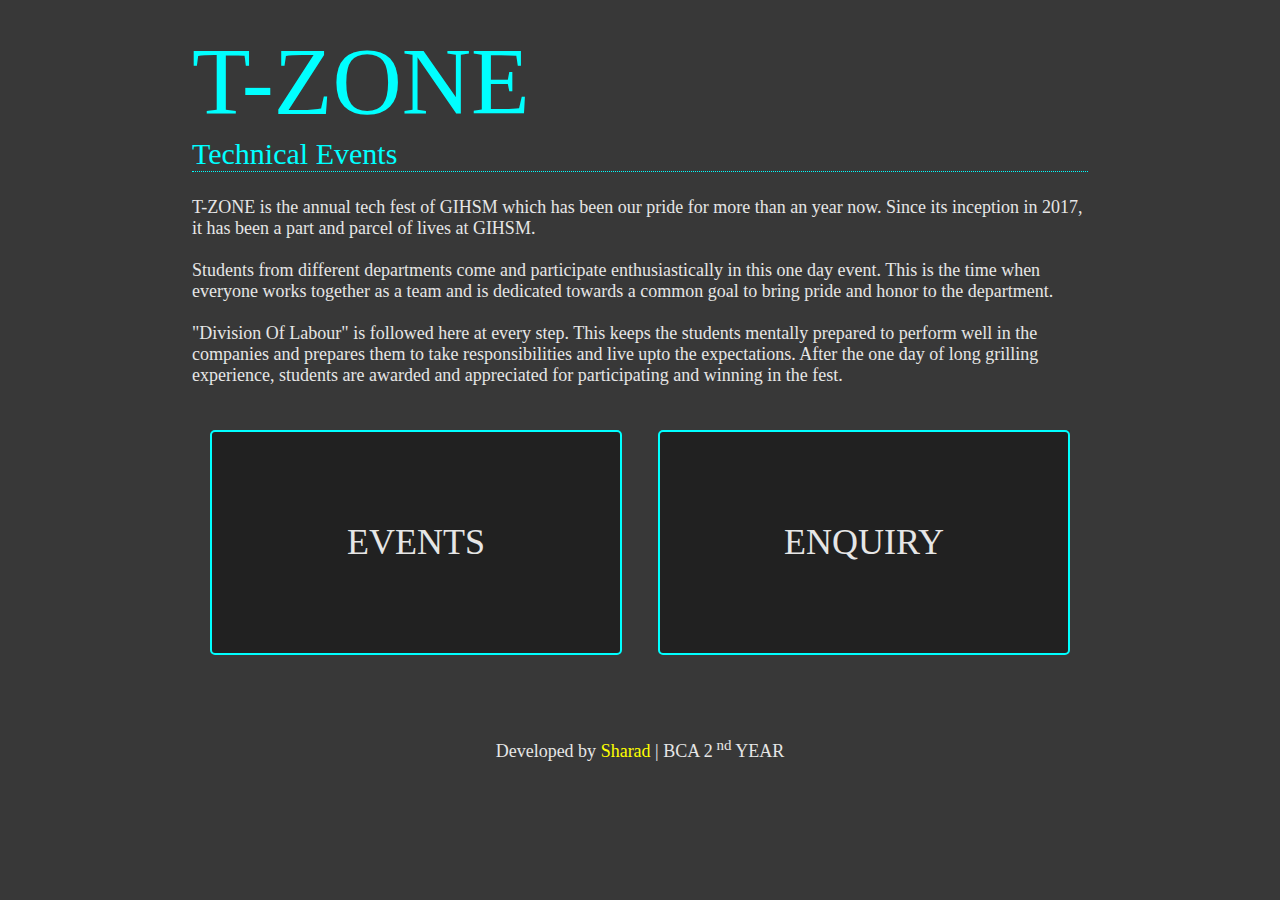
<file: index.html>
<!DOCTYPE html>
<html lang="en" dir="ltr">
  <head>
    <meta charset="utf-8">
    <title>T-ZONE | Technical Events of NAVAL 2019 organized by Department of BCA</title>
    <link rel="stylesheet" href="style/main.css">
    <meta name="viewport" content="width=device-width,initial-scale=1.0">
    <meta name="theme-color" content="#00FFFF" />
    <script src="js/main.js"></script>
  </head>
  <body id="bg-image">

<style media="screen">
#bg-image{
background-image: url("https://sharadcodes.github.io/tzone/images/1.jpg");
height: 100%;
background-position: center;
background-repeat: no-repeat;
background-size: cover;
background-attachment: fixed;
}
</style>



<section class="header hero">
<span class="top">T-ZONE</span>
  <section style="font-size:.3em; font-family:'Curved Square'" id="tagline">
<p>
    Technical Events of NAVAL 2019<br>organized by Department of BCA
</p>
  </section>
</section>

<section class="jumbo">
  <p>T-ZONE is the annual tech fest of GIHSM which has been our pride for more than an year now. Since its inception in 2017, it has been a part and parcel of lives at GIHSM.
<br>
<br>    
    Students from different departments come and participate enthusiastically in this one day event. This is the time when everyone works together as a team and is dedicated towards a common goal to bring pride and honor to the department.
<br>
<br>    
    "Division Of Labour" is followed here at every step. This keeps the students mentally prepared to perform well in the companies and prepares them to take responsibilities and live upto the expectations. After the one day of long grilling experience, students are awarded and appreciated for participating and winning in the fest.</p>
</section>

<section class="row jumbo" style="text-align:center;">

  <section class="column" onclick="location.href='events.html';">
      <span>EVENTS</span>
  </section>

  <section class="column" onclick="location.href='enquiry.html';">
      <span>ENQUIRY</span>
  </section>

</section>

<section class="foot">
  <span>
    Developed by <a href="https://www.sharad.cf">Sharad</a> | BCA 2<sup> nd</sup> YEAR
  </span>
</section>
  </body>
</html>
</file>
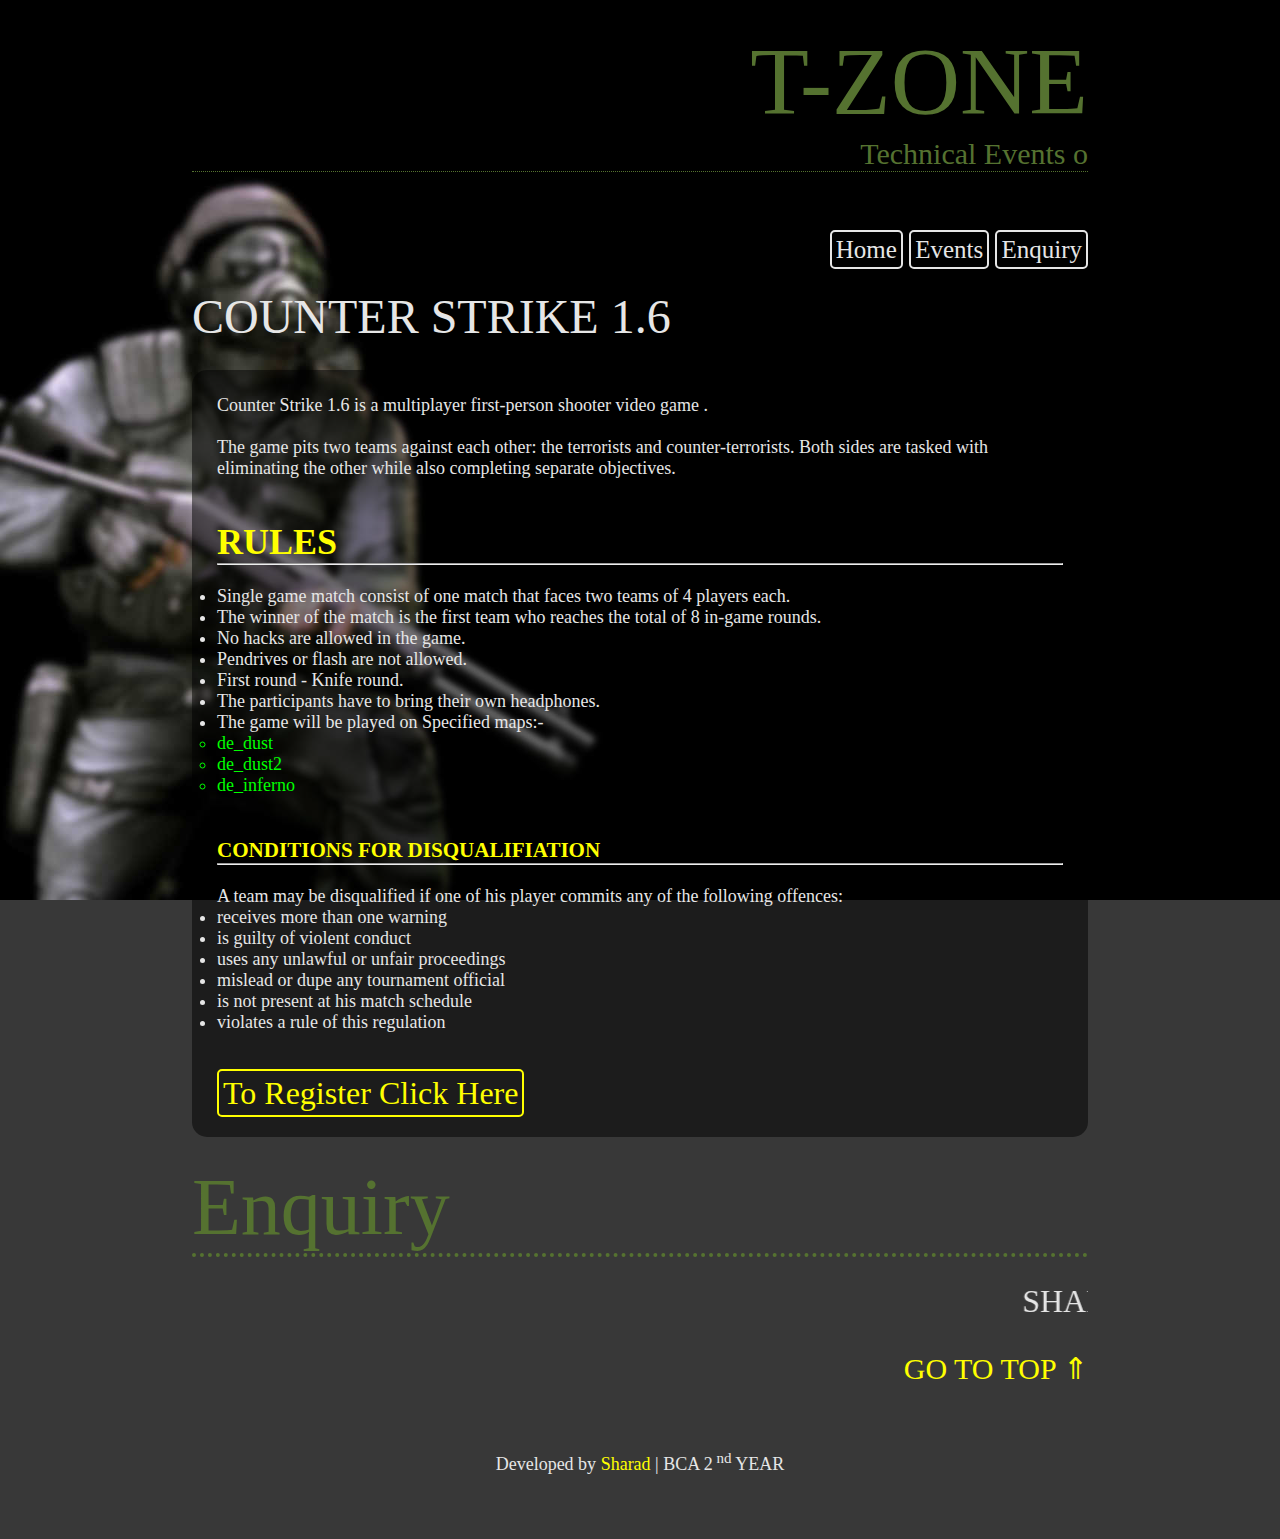
<file: cs.html>
<!DOCTYPE html>
<html lang="en" dir="ltr">
  <head>
    <meta charset="utf-8">
    <title>T-ZONE | Technical Events of NAVAL 2019 organized by Department of BCA</title>
    <link rel="stylesheet" href="style/main.css">
    <meta name="viewport" content="width=device-width,initial-scale=1.0">
    <meta name="theme-color" content="#557230" />
    <script src="js/main.js"></script>
  </head>
  <body id="bg-image">

    <style media="screen">
    .jumbo{
      text-align: left;
    }
    .navigation a:hover{
      border: solid 2px #557230;
      background-color: #557230;
      color: white;
      transition-duration: .25s;
    }

    #events{
      text-align: left;
      font-size:5rem;
      color: #557230;
    }

    #enquiry{
      text-align: left;
      font-size:5rem;
      color: #557230;
    }

    .top{
      color: #557230;
    }

    #tagline{
      color: #557230;
    }


    #bg-image{
    background-image: url("images/cs.jpeg");
    height: 100%;
    background-position: left;
    background-repeat: no-repeat;
    background-size: cover;
    background-attachment: fixed;
    }
    </style>

<section class="header hero" style="text-align:right;">
<span class="top">T-ZONE</span>
  <section style="font-size:.3em; font-family:'Curved Square'" id="tagline">
<p>
    Technical Events of NAVAL 2019<br>organized by Department of BCA
</p>
  </section>
</section>

<nav class="navigation">
  <ul>
    <a href="index.html">Home</a>
    <a href="events.html">Events</a>
    <a href="#enquiry">Enquiry</a>
  </ul>
</nav>

<section class="jumbo hero">
  <span>COUNTER STRIKE 1.6</span>
</section>

<section class="jumbo" style="background: rgba(0,0,0,0.5); padding: 25px!important; border-radius: 15px;">
  <p>
Counter Strike 1.6 is a multiplayer first-person shooter video game .
 <br>
 <br>
The game pits two teams against each other: the terrorists and counter-terrorists. Both sides are tasked with eliminating the other while also completing separate objectives.
  </p>
<br>
<br>
  <h1>RULES</h1>
  <hr>
  <br>

<ul>
<li>Single game match consist of one match that faces two teams of 4 players each.</li>
<li>The winner of the match is the first team who reaches the total of 8 in-game rounds.</li>
<li>No hacks are allowed in the game.</li>
<li>Pendrives or flash are not allowed.</li>
<li>First round - Knife round.</li>
<li>The participants have to bring their own headphones.</li>
<li>The game will be played on Specified maps:-<ul>
<li style="color: #00ff00;">de_dust</li>
<li style="color: #00ff00;">de_dust2</li>
<li style="color: #00ff00;">de_inferno</li>
</ul>
</li>
</ul>
<br>
<br>
<h3>CONDITIONS FOR DISQUALIFIATION</h3>
<hr>
<br>
<p>A team may be disqualified if one of his player commits any of the following offences:</p>
<ul>
<li>receives more than one warning</li>
<li>is guilty of violent conduct</li>
<li>uses any unlawful or unfair proceedings</li>
<li>mislead or dupe any tournament official</li>
<li>is not present at his match schedule</li>
<li>violates a rule of this regulation</li>
</ul>

<br>
<br>
<a href="https://bit.ly/2NM32q4" class="reg_button">To Register Click Here</a>
</section>




<section class="jumbo hero" id="enquiry">
  <span>Enquiry</span>
</section>
<section class="jumbo" >
  <marquee style="font-size:2rem;">SHARAD : 7054667667 | SAURABH: 7860971973 | PRASHANT: 9889164330 | PRIYANSH: 6388364067</marquee>
</section>



<section class="jumbo" style="text-align:right!important;">
  <span style="font-size:30px;"><a href="#top" style="text-decoration:none;">GO TO TOP &uArr;</a></span>
</section>

<section class="foot">
  <span>
    Developed by <a href="https://www.sharad.cf">Sharad</a> | BCA 2<sup> nd</sup> YEAR
  </span>
</section>
  </body>
</html>
</file>
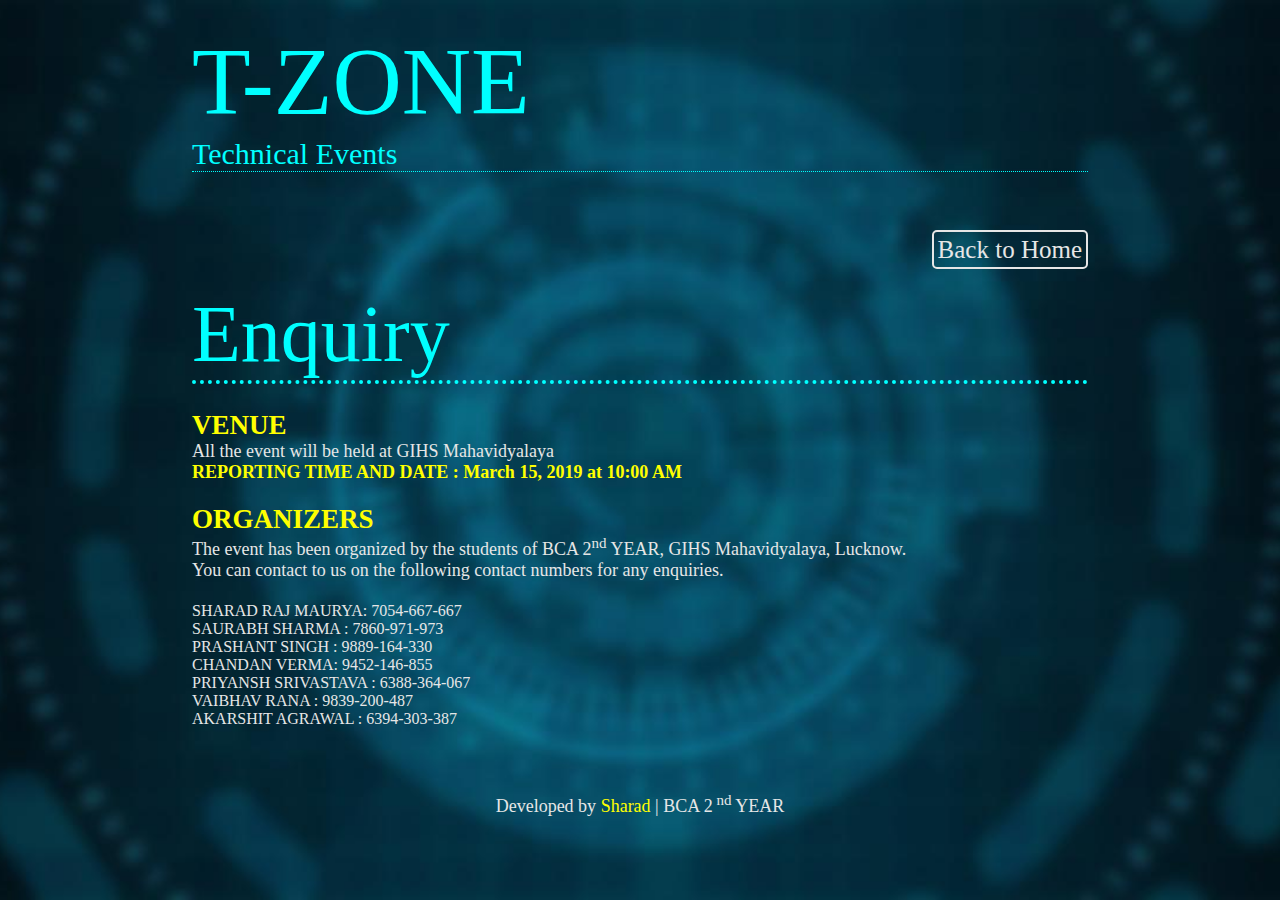
<file: enquiry.html>
<!DOCTYPE html>
<html lang="en" dir="ltr">
  <head>
    <meta charset="utf-8">
    <title>T-ZONE | Technical Events of NAVAL 2019 organized by Department of BCA</title>
    <link rel="stylesheet" href="style/main.css">
    <meta name="viewport" content="width=device-width,initial-scale=1.0">
    <meta name="theme-color" content="#00FFFF" />
    <script src="js/main.js"></script>
  </head>
  <body id="bg-image">

<style media="screen">
#bg-image{
background-image: url("https://tzone2019.github.io/images/1.jpg");
height: 100%;
background-position: center;
background-repeat: no-repeat;
background-size: cover;
background-attachment: fixed;
}

.column {
  flex: 33%;
  padding: 10px;
  background:rgba(0,0,0,0.4);
  margin: 2%;
  font-size: 2em;
  font-family: "Lazenby Computer";
  border: 2px cyan solid;
  border-radius: 5px;
}
</style>



<section class="header hero">
<span class="top">T-ZONE</span>
  <section style="font-size:.3em; font-family:'Curved Square'" id="tagline">
<p>
    Technical Events of NAVAL 2019<br>organized by Department of BCA
</p>
  </section>
</section>

<nav class="navigation">
  <ul>
    <a href="index.html">Back to Home</a>
  </ul>
</nav>

<section class="jumbo hero" id="enquiry">
  <span>Enquiry</span>
</section>
<section class="jumbo" >
  <h2>VENUE</h2>
    <p>All the event will be held at GIHS Mahavidyalaya</p>
    <h4>REPORTING TIME AND DATE : March 15, 2019 at 10:00 AM</h4> <br>
 
    <h2>ORGANIZERS</h2>
  <span>
    The event has been organized by the students of BCA 2<sup>nd</sup> YEAR, GIHS Mahavidyalaya, Lucknow.<br>
    You can contact to us on the following contact numbers for any enquiries.<br> <br>
    <p style="font-size:16px!important;">
    SHARAD RAJ MAURYA: 7054-667-667<br>
    SAURABH SHARMA : 7860-971-973<br>
    PRASHANT SINGH : 9889-164-330<br>
    CHANDAN VERMA: 9452-146-855<br>
    PRIYANSH SRIVASTAVA : 6388-364-067<br>
    VAIBHAV RANA : 9839-200-487<br>
    AKARSHIT AGRAWAL : 6394-303-387
    </p>
  </span>
  
  
</section>

<section class="foot">
  <span>
    Developed by <a href="https://www.sharad.cf">Sharad</a> | BCA 2<sup> nd</sup> YEAR
  </span>
</section>
  </body>
</html>
</file>
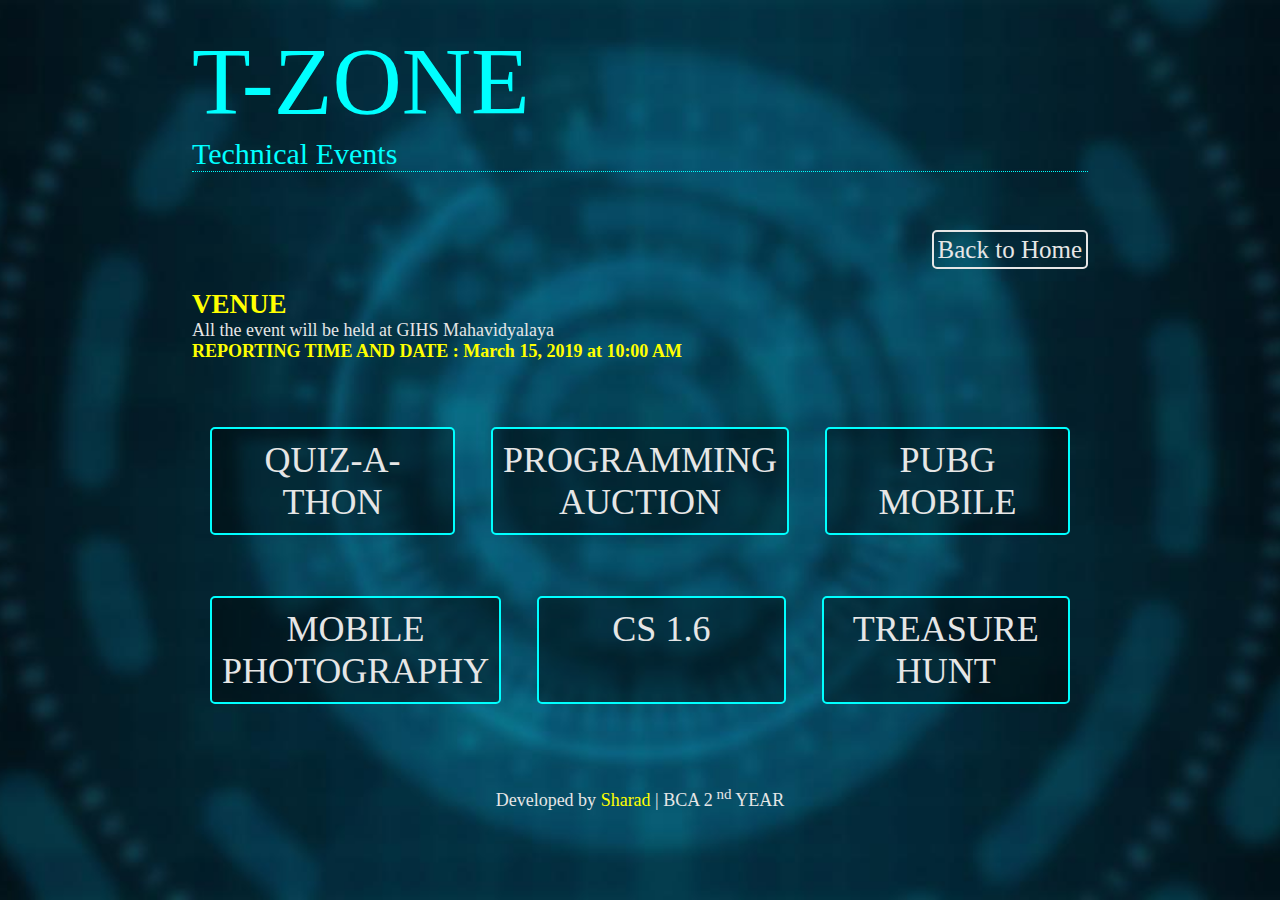
<file: events.html>
<!DOCTYPE html>
<html lang="en" dir="ltr">
  <head>
    <meta charset="utf-8">
    <title>T-ZONE | Technical Events of NAVAL 2019 organized by Department of BCA</title>
    <link rel="stylesheet" href="style/main.css">
    <meta name="viewport" content="width=device-width,initial-scale=1.0">
    <meta name="theme-color" content="#00FFFF" />
    <script src="js/main.js"></script>
  </head>
  <body id="bg-image">

<style media="screen">
#bg-image{
background-image: url("https://tzone2019.github.io/images/1.jpg");
height: 100%;
background-position: center;
background-repeat: no-repeat;
background-size: cover;
background-attachment: fixed;
}

.column {
  flex: 33%;
  padding: 10px;
  background:rgba(0,0,0,0.4);
  margin: 2%;
  font-size: 2em;
  font-family: "Lazenby Computer";
  border: 2px cyan solid;
  border-radius: 5px;
}
</style>



<section class="header hero">
<span class="top">T-ZONE</span>
  <section style="font-size:.3em; font-family:'Curved Square'" id="tagline">
<p>
    Technical Events of NAVAL 2019<br>organized by Department of BCA
</p>
  </section>
</section>

<nav class="navigation">
  <ul>
    <a href="index.html">Back to Home</a>
  </ul>
</nav>

<section class="jumbo">
  <h2>VENUE</h2>
    <p>All the event will be held at GIHS Mahavidyalaya</p>
    <h4>REPORTING TIME AND DATE : March 15, 2019 at 10:00 AM</h4> <br>
</section>

<section class="row jumbo" style="text-align:center;">

  <section class="column" onclick="location.href='quiz.html';">
      <span>QUIZ-A-THON</span>
  </section>

  <section class="column" onclick="location.href='pa.html';">
      <span>PROGRAMMING AUCTION</span>
  </section>

  <section class="column" onclick="location.href='pubg.html';">
      <span>PUBG MOBILE</span>
  </section>

</section>

<section class="row jumbo" style="text-align:center;">

  <section class="column" onclick="location.href='mp.html';">
      <span>MOBILE PHOTOGRAPHY</span>
  </section>

  <section class="column" onclick="location.href='cs.html';">
      <span>CS 1.6</span>
  </section>

  <section class="column" onclick="location.href='th.html';">
      <span>TREASURE HUNT</span>
  </section>

</section>

<section class="foot">
  <span>
    Developed by <a href="https://www.sharad.cf">Sharad</a> | BCA 2<sup> nd</sup> YEAR
  </span>
</section>
  </body>
</html>
</file>
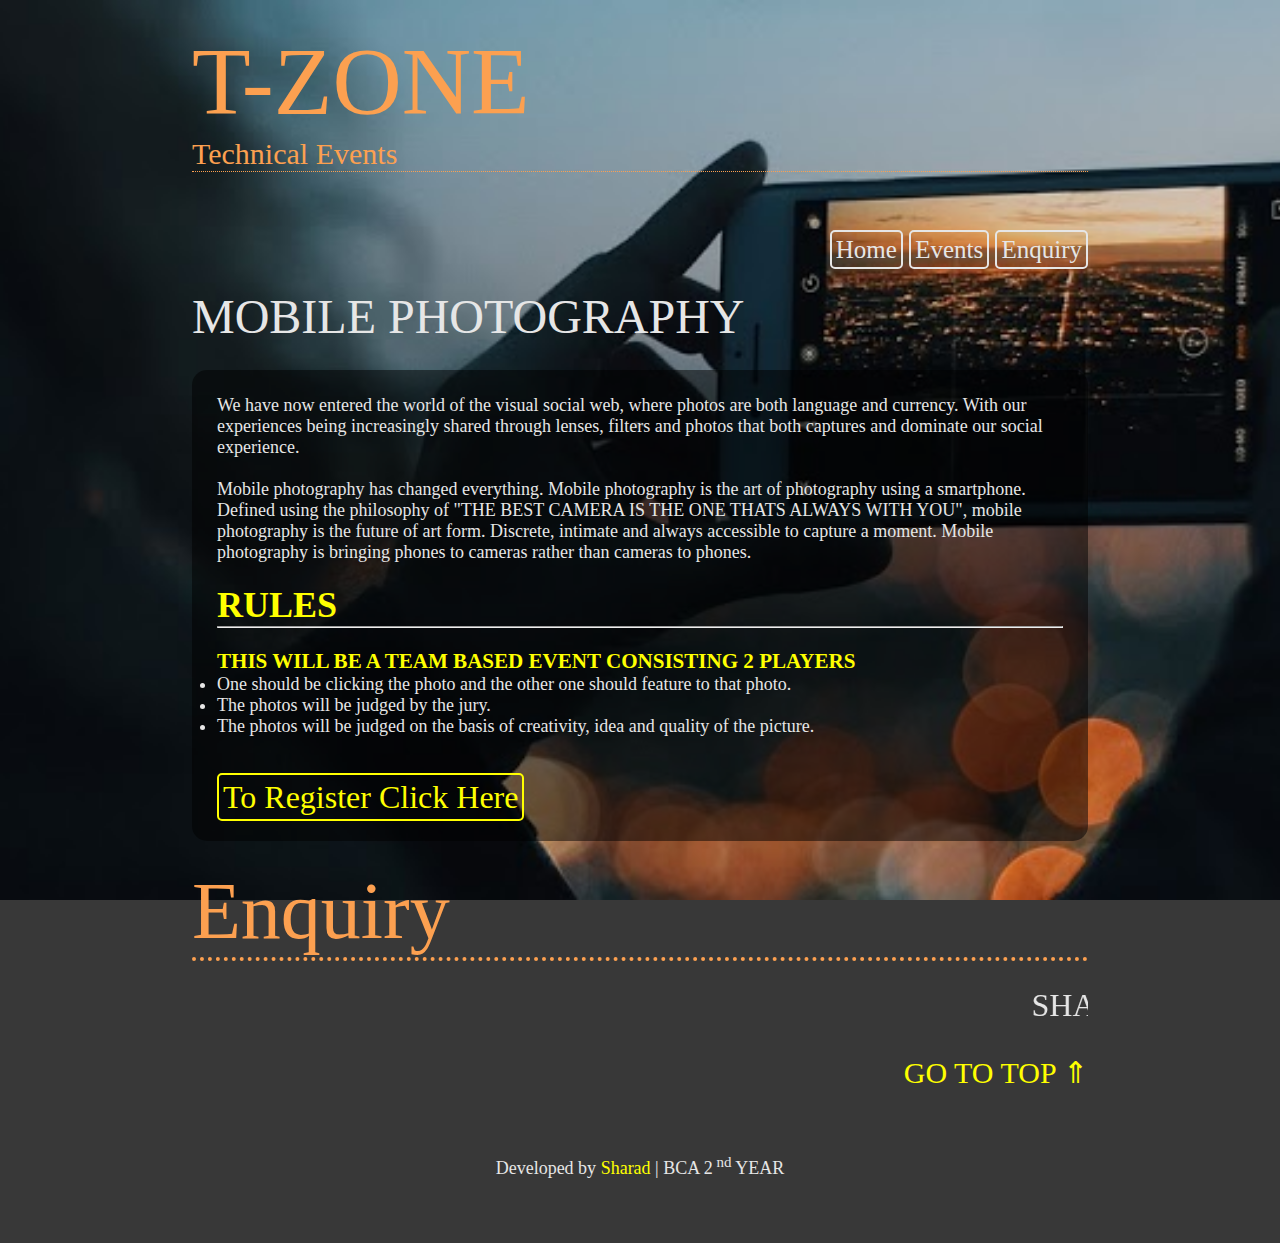
<file: mp.html>
<!DOCTYPE html>
<html lang="en" dir="ltr">
  <head>
    <meta charset="utf-8">
    <title>T-ZONE | Technical Events of NAVAL 2019 organized by Department of BCA</title>
    <link rel="stylesheet" href="style/main.css">
    <meta name="viewport" content="width=device-width,initial-scale=1.0">
    <meta name="theme-color" content="#fca050" />
    <script src="js/main.js"></script>
  </head>
  <body id="bg-image">

    <style media="screen">
    .jumbo{
      text-align: left;
    }
    .navigation a:hover{
      border: solid 2px #fca050;
      background-color: #fca050;
      color: black;
      transition-duration: .25s;
    }

    #events{
      text-align: left;
      font-size:5rem;
      color: #fca050;
    }

    #enquiry{
      text-align: left;
      font-size:5rem;
      color: #fca050;
    }

    .top{
      color: #fca050;
    }

    #tagline{
      color: #fca050;
    }


    #bg-image{
    background-image: url("images/mp.jpg");
    height: 100%;
    background-position: center;
    background-repeat: no-repeat;
    background-size: cover;
    background-attachment: fixed;
    }
    </style>

<section class="header hero" style="text-align:left;">
<span class="top">T-ZONE</span>
  <section style="font-size:.3em; font-family:'Curved Square'" id="tagline">
<p>
    Technical Events of NAVAL 2019<br>organized by Department of BCA
</p>
  </section>
</section>

<nav class="navigation">
  <ul>
    <a href="index.html">Home</a>
    <a href="events.html">Events</a>
    <a href="#enquiry">Enquiry</a>
  </ul>
</nav>

<section class="jumbo hero">
  <span>MOBILE PHOTOGRAPHY</span>
</section>

<section class="jumbo" style="background: rgba(0,0,0,0.5); padding: 25px!important; border-radius: 15px;">
   <p>
  We have now entered the world of the visual social web, where photos are both language and currency. With our experiences being increasingly shared through lenses, filters and photos that both captures and dominate our social experience.
<br>
<br>
Mobile photography has changed everything. Mobile photography is the art of photography using a smartphone. Defined using the philosophy of "THE BEST CAMERA IS THE ONE THATS ALWAYS WITH YOU", mobile photography is the future of art form. Discrete, intimate and always accessible to capture a moment. Mobile photography is bringing phones to cameras rather than cameras to phones.
  </p>
<br>
  <h1>RULES</h1>
  <hr>
  <br>
<h3>THIS WILL BE A TEAM BASED EVENT CONSISTING 2 PLAYERS</h3>
<ul>
<li>One should be clicking the photo and the other one should feature to that photo.</li>
<li>The photos will be judged by the jury.</li>
<li>The photos will be judged on the basis of creativity, idea and quality of the picture.</li>
</ul>

<br>
<br>
<a href="https://bit.ly/2HkinNo" class="reg_button">To Register Click Here</a>

</section>


<section class="jumbo hero" id="enquiry">
  <span>Enquiry</span>
</section>
<section class="jumbo" >
  <marquee style="font-size:2rem;">SHARAD : 7054667667 | SAURABH: 7860971973 | PRASHANT: 9889164330 | PRIYANSH: 6388364067</marquee>
</section>



<section class="jumbo" style="text-align:right!important;">
  <span style="font-size:30px;"><a href="#top" style="text-decoration:none;">GO TO TOP &uArr;</a></span>
</section>

<section class="foot">
  <span>
    Developed by <a href="https://www.sharad.cf">Sharad</a> | BCA 2<sup> nd</sup> YEAR
  </span>
</section>
  </body>
</html>
</file>
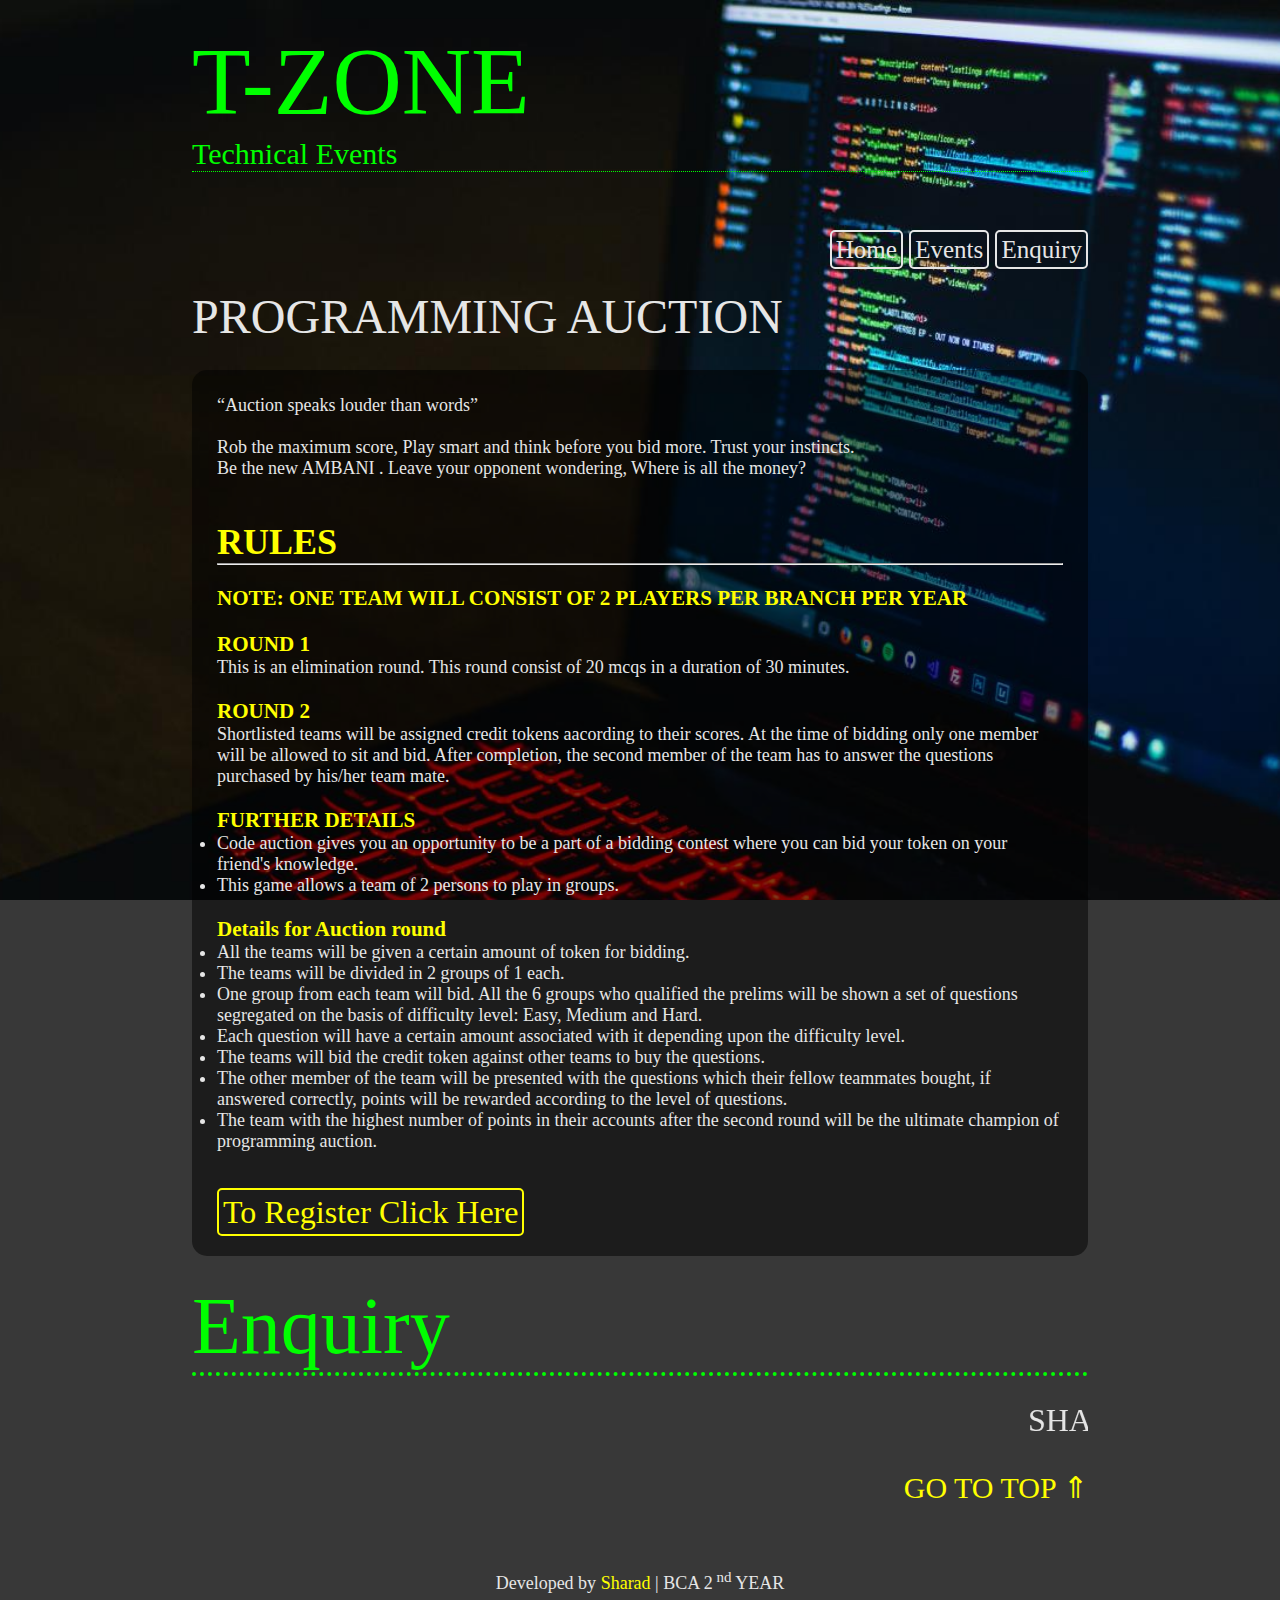
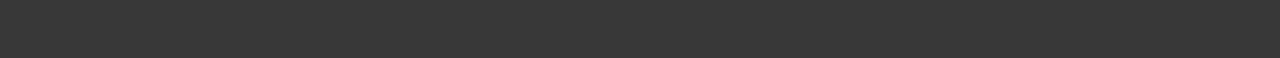
<file: pa.html>
<!DOCTYPE html>
<html lang="en" dir="ltr">
  <head>
    <meta charset="utf-8">
    <title>T-ZONE | Technical Events of NAVAL 2019 organized by Department of BCA</title>
    <link rel="stylesheet" href="style/main.css">
    <meta name="viewport" content="width=device-width,initial-scale=1.0">
    <meta name="theme-color" content="#00ff00" />
    <script src="js/main.js"></script>
  </head>
  <body id="bg-image">

    <style media="screen">
    .jumbo{
      text-align: left;
    }
    .navigation a:hover{
      border: solid 2px #00ff00;
      background-color: #00ff00;
      color: black;
      transition-duration: .25s;
    }

    #events{
      text-align: left;
      font-size:5rem;
      color: #00ff00;
    }

    #enquiry{
      text-align: left;
      font-size:5rem;
      color: #00ff00;
    }

    .top{
      color: #00ff00;
    }

    #tagline{
      color: #00ff00;
    }


    #bg-image{
    background-image: url("images/code.jpg");
    height: 100%;
    background-position: center;
    background-repeat: no-repeat;
    background-size: cover;
    background-attachment: fixed;
    }
    </style>

<section class="header hero" style="text-align:left;">
<span class="top">T-ZONE</span>
  <section style="font-size:.3em; font-family:'Curved Square'" id="tagline">
<p>
    Technical Events of NAVAL 2019<br>organized by Department of BCA
</p>
  </section>
</section>

<nav class="navigation">
  <ul>
    <a href="index.html">Home</a>
    <a href="events.html">Events</a>
    <a href="#enquiry">Enquiry</a>
  </ul>
</nav>

<section class="jumbo hero">
  <span>PROGRAMMING AUCTION</span>
</section>
<section class="jumbo" style="background: rgba(0,0,0,0.5); padding: 25px!important; border-radius: 15px;">
  <p>
    “Auction speaks louder than words”
<br>
<br>
  Rob the maximum score, Play smart and think before you bid more.
  Trust your instincts.
<br>
  Be the new AMBANI .
  Leave your opponent wondering, Where is all the money?
  </p>


<br>
<br>
  <h1>RULES</h1>
  <hr>
  <br>
  <h3>NOTE: ONE TEAM WILL CONSIST OF 2 PLAYERS PER BRANCH PER YEAR</h3>
  <br>
  <h3>ROUND 1</h3>
  <p>This is an elimination round. This round consist of 20 mcqs in a duration of 30 minutes.</p>
  <br>
  <h3>ROUND 2</h3>
  <p>Shortlisted teams will be assigned credit tokens aacording to their scores. At the time of bidding only one member will be allowed to sit and bid. After completion, the second member of the team has to answer the questions purchased by his/her team mate.</p>
  <br>
  <h3>FURTHER DETAILS</h3>
  <ul>
  <li><p>Code auction gives you an opportunity to be a part of a bidding contest where you can bid your token on your friend&#39;s knowledge.</p>
  </li>
  <li><p>This game allows a team of 2 persons to play in groups.</p>
  </li>
  </ul>
<br>
  <h3>Details for Auction round</h3>
  <ul>
  <li><p>All the teams will be given a certain amount of token for bidding.</p>
  </li>
  <li><p>The teams will be divided in 2 groups of 1 each.</p>
  </li>
  <li><p>One group from each team will bid. All the 6 groups who qualified the prelims will be shown a set of questions segregated on the basis of difficulty level: Easy, Medium and Hard.</p>
  </li>
  <li><p>Each question will have a certain amount associated with it depending upon the difficulty level.</p>
  </li>
  <li><p>The teams will bid the credit token against other teams to buy the questions.</p>
  </li>
  <li><p>The other member of the team will be presented with the questions which their fellow teammates bought, if answered correctly, points will be rewarded according to the level of questions.</p>
  </li>
  <li><p>The team with the highest number of points in their accounts after the second round will be the ultimate champion of programming auction.</p>
  </li>
  </ul>

  <br>
  <br>
  <a href="https://bit.ly/2IXNAsk" class="reg_button">To Register Click Here</a>

</section>

<section class="jumbo hero" id="enquiry">
  <span>Enquiry</span>
</section>
<section class="jumbo" >
  <marquee style="font-size:2rem;">SHARAD : 7054667667 | SAURABH: 7860971973 | PRASHANT: 9889164330 | PRIYANSH: 6388364067</marquee>
</section>


<section class="jumbo" style="text-align:right!important;">
  <span style="font-size:30px;"><a href="#top" style="text-decoration:none;">GO TO TOP &uArr;</a></span>
</section>

<section class="foot">
  <span>
    Developed by <a href="https://www.sharad.cf">Sharad</a> | BCA 2<sup> nd</sup> YEAR
  </span>
</section>
  </body>
</html>
</file>
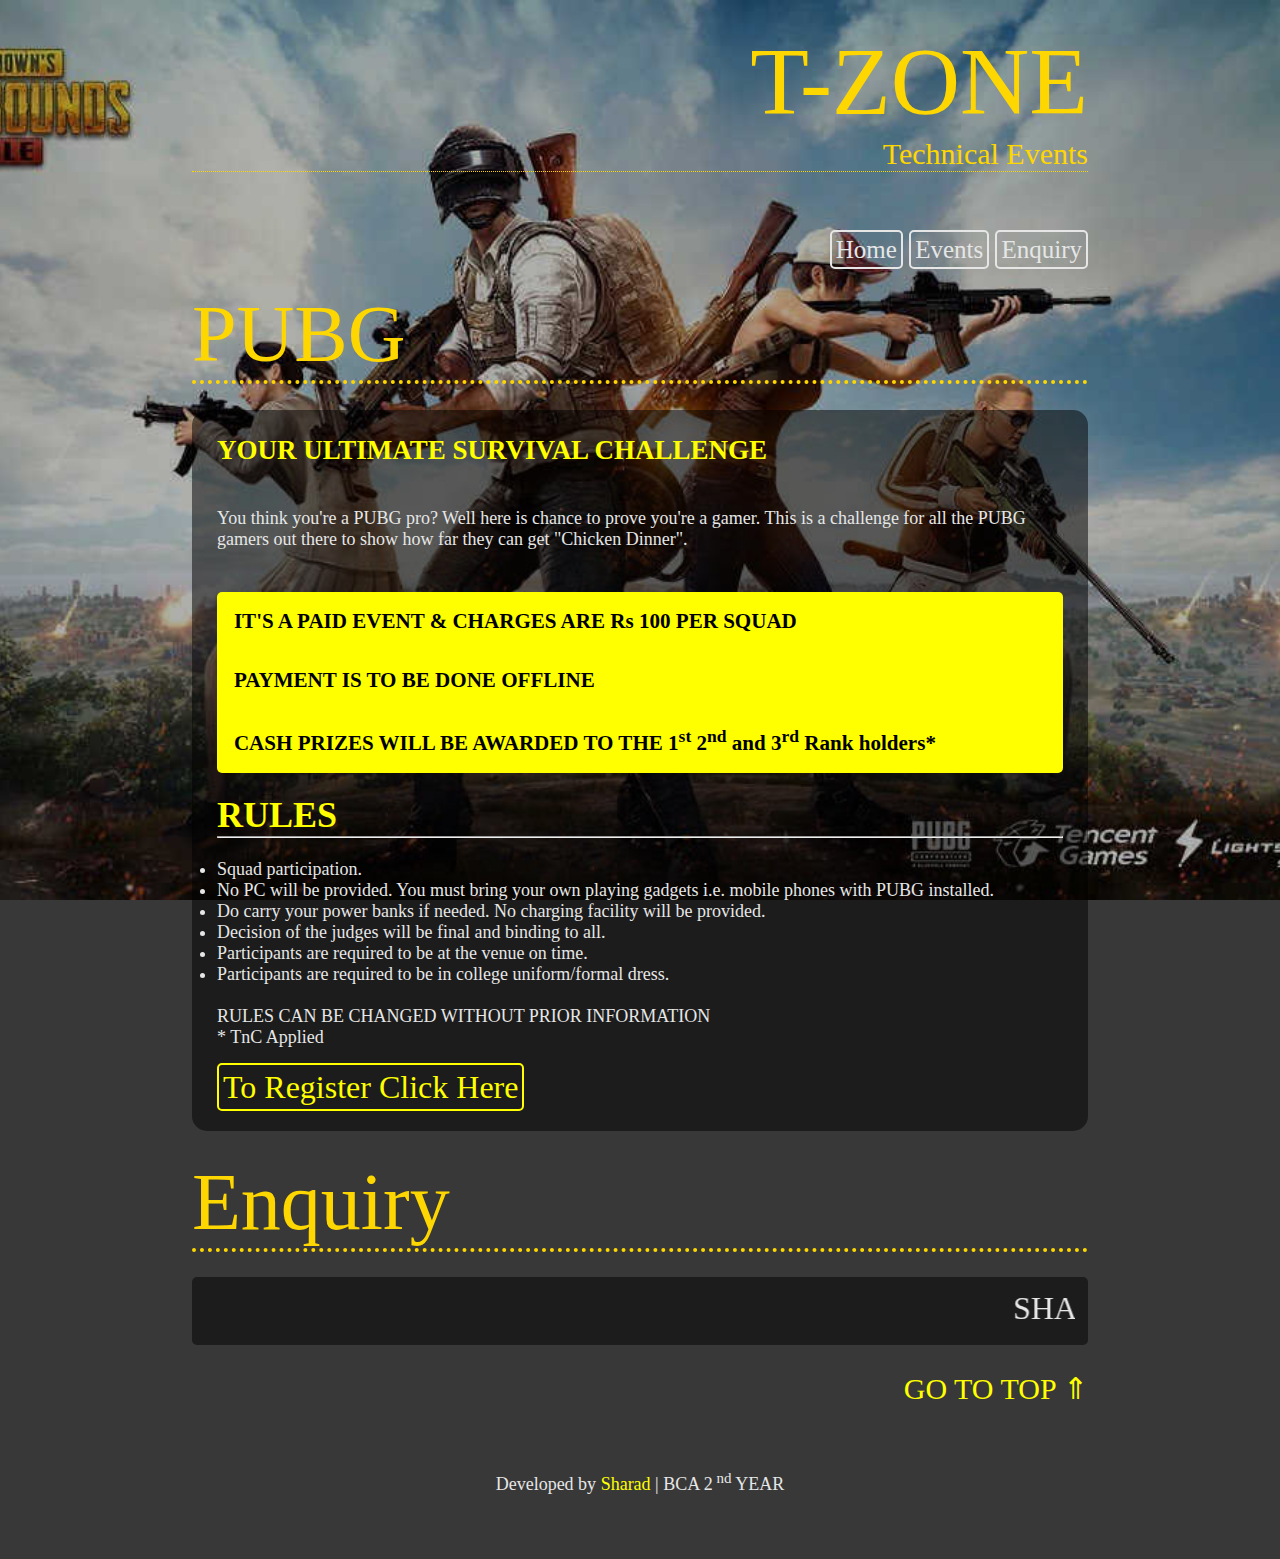
<file: pubg.html>
<!DOCTYPE html>
<html lang="en" dir="ltr">
  <head>
    <meta charset="utf-8">
    <title>T-ZONE | Technical Events of NAVAL 2019 organized by Department of BCA</title>
    <link rel="stylesheet" href="style/main.css">
    <meta name="viewport" content="width=device-width,initial-scale=1.0">
    <meta name="theme-color" content="#ffd700" />
    <script src="js/main.js"></script>
  </head>
  <body id="bg-image">

    <style media="screen">

    .navigation a:hover{
      border: solid 2px #ffd700;
      background-color: #ffd700;
      color: #383838;
      transition-duration: .25s;
    }

    #events{
      font-size:5rem;
      color: #ffd700;
    }

    #enquiry{
      font-size:5rem;
      color: #ffd700;
    }

    #poster{
      font-size:5rem;
      color: #ffd700;
    }

    .top{
      color: #ffd700;
    }

    #tagline{
      color: #ffd700;
    }


    #bg-image{
    background-image: url("images/pubg.jpg");
    height: 100%;
    background-position: center;
    background-repeat: no-repeat;
    background-size: cover;
    background-attachment: fixed;
    }
    </style>

<section class="header hero" style="text-align:right">
<span class="top">T-ZONE</span>
  <section style="font-size:.3em; font-family:'Curved Square'" id="tagline">
<p>
    Technical Events of NAVAL 2019<br>organized by Department of BCA
</p>
  </section>
</section>

<nav class="navigation">
  <ul>
    <a href="index.html">Home</a>
    <a href="events.html">Events</a>
    <a href="#enquiry">Enquiry</a>
  </ul>
</nav>

<section class="jumbo hero" id="events">
  <span>PUBG</span>
</section>

<section class="jumbo" style="background: rgba(0,0,0,0.5); padding: 25px!important; border-radius: 15px;">
  <h2>YOUR ULTIMATE SURVIVAL CHALLENGE</h2>
  <br>
  <br>
  <p>
You think you're a PUBG pro? Well here is chance to prove you're a gamer. This is a challenge for all the PUBG gamers out there to show how far they can get
"Chicken Dinner".
  </p>

<br>
<br>
<h3 style="background: yellow; color: black; border-top-left-radius: 5px; border-top-right-radius: 5px; padding: 2%;">IT'S A PAID EVENT & CHARGES ARE Rs 100 PER SQUAD</h3>
<h3 style="background: yellow; color: black; padding: 2%;">PAYMENT IS TO BE DONE OFFLINE</h3>
<h3 style="background: yellow; color: black; border-bottom-left-radius: 5px; border-bottom-right-radius: 5px;  padding: 2%;">CASH PRIZES WILL BE AWARDED TO THE 1<sup>st</sup> 2<sup>nd</sup> and 3<sup>rd</sup> Rank holders*</h3>
<br>
  <h1>RULES</h1>
  <hr>
  <br>
<ul>
<li>Squad participation.</li>
<li>No PC will be provided. You must bring your own playing gadgets i.e. mobile phones with PUBG installed.</li>
<li>Do carry your power banks if needed. No charging facility will be provided.</li>
<li>Decision of the judges will be final and binding to all.</li>
<li>Participants are required to be at the venue on time.</li>
<li>Participants are required to be in college uniform/formal dress.</li>
</ul>
<br>
RULES CAN BE CHANGED WITHOUT PRIOR INFORMATION
<br>
* TnC Applied
<br>
<br>
<a href="https://bit.ly/2ETCNvb" class="reg_button">To Register Click Here</a>

</section>



<section class="jumbo hero" id="enquiry">
  <span>Enquiry</span>
</section>
<section class="jumbo" style="padding: 1%;background: rgba(0, 0, 0, 0.5); border-radius: 5px;">
  <marquee style="font-size:2rem;">SHARAD : 7054667667 | SAURABH: 7860971973 | PRASHANT: 9889164330 | PRIYANSH: 6388364067</marquee>
</section>



<section class="jumbo" style="text-align:right!important;">
  <span style="font-size:30px;"><a href="#top" style="text-decoration:none;">GO TO TOP &uArr;</a></span>
</section>

<section class="foot">
  <span>
    Developed by <a href="https://www.sharad.cf">Sharad</a> | BCA 2<sup> nd</sup> YEAR
  </span>
</section>
  </body>
</html>
</file>
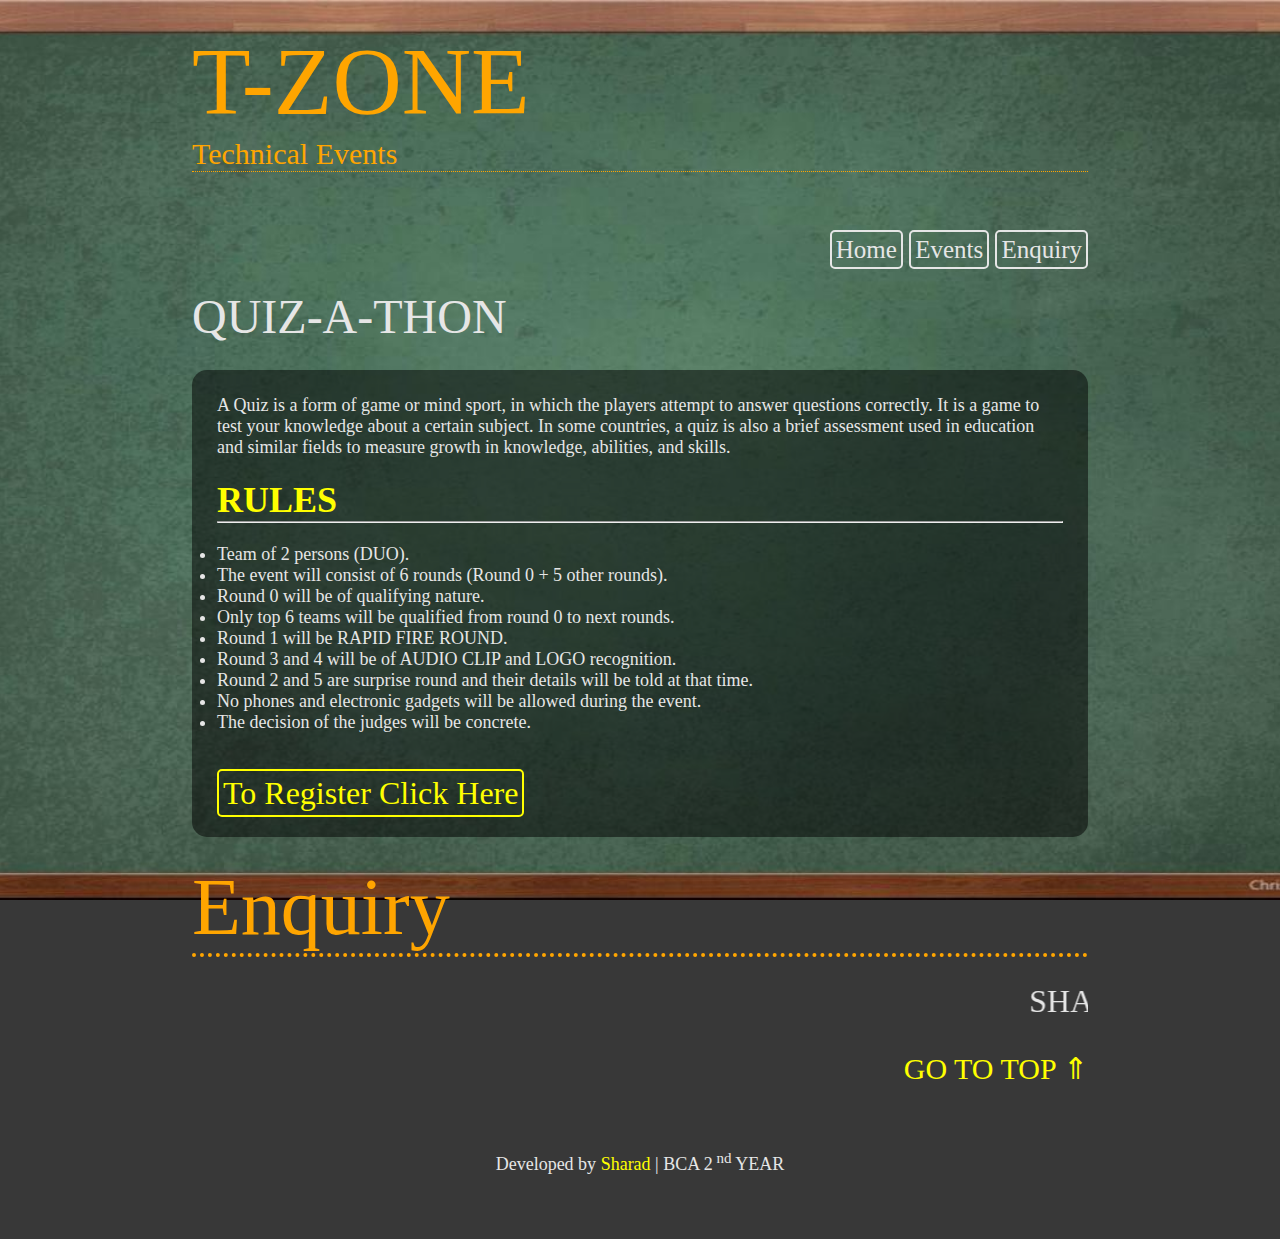
<file: quiz.html>
<!DOCTYPE html>
<html lang="en" dir="ltr">
  <head>
    <meta charset="utf-8">
    <title>T-ZONE | Technical Events of NAVAL 2019 organized by Department of BCA</title>
    <link rel="stylesheet" href="style/main.css">
    <meta name="viewport" content="width=device-width,initial-scale=1.0">
    <meta name="theme-color" content="#a16f59" />
    <script src="js/main.js"></script>
  </head>
  <body id="bg-image">

    <style media="screen">
    .jumbo{
      text-align: left;
    }
    .navigation a:hover{
      border: solid 2px orange;
      background-color: orange;
      color: white;
      transition-duration: .25s;
    }

    #events{
      text-align: left;
      font-size:5rem;
      color: orange;
    }

    #enquiry{
      text-align: left;
      font-size:5rem;
      color: orange;
    }

    .top{
      color: orange;
    }

    #tagline{
      color: orange;
    }


    #bg-image{
    background-image: url("images/q2.jpg");
    height: 100%;
    background-position: center;
    background-repeat: no-repeat;
    background-size: cover;
    background-attachment: fixed;
    }
    </style>

<section class="header hero" style="text-align:left;">
<span class="top">T-ZONE</span>
  <section style="font-size:.3em; font-family:'Curved Square'" id="tagline">
<p>
    Technical Events of NAVAL 2019<br>organized by Department of BCA
</p>
  </section>
</section>

<nav class="navigation">
  <ul>
    <a href="index.html">Home</a>
    <a href="events.html">Events</a>
    <a href="#enquiry">Enquiry</a>
  </ul>
</nav>

<section class="jumbo hero">
  <span>QUIZ-A-THON</span>
</section>
<section class="jumbo" style="background: rgba(0,0,0,0.5);padding: 25px!important;  border-radius: 15px;">
 A Quiz is a form of game or mind sport, in which the players attempt to answer questions correctly. It is a game to test your knowledge about a certain subject. In some countries, a quiz is also a brief assessment used in education and similar fields to measure growth in knowledge, abilities, and skills.
  <br>
  <br>
<h1>RULES</h1>
  <hr>
  <br>
<ul>
<li>Team of 2 persons (DUO).</li>
<li>The event will consist of 6 rounds (Round 0 + 5 other rounds).</li>
<li>Round 0 will be of qualifying nature.</li>
<li>Only top 6 teams will be qualified from round 0 to next rounds.</li>
<li>Round 1 will be RAPID FIRE ROUND.</li>
<li>Round 3 and 4 will be of AUDIO CLIP and LOGO recognition.</li>
<li>Round 2 and 5 are surprise round and their details will be told at that time.</li>
<li>No phones and electronic gadgets will be allowed during the event.</li>
<li>The decision of the judges will be concrete.</li>
</ul>

<br>
<br>
<a href="https://bit.ly/2Ux3TNO" class="reg_button">To Register Click Here</a>

</section>

<section class="jumbo hero" id="enquiry">
  <span>Enquiry</span>
</section>
<section class="jumbo" >
  <marquee style="font-size:2rem;">SHARAD : 7054667667 | SAURABH: 7860971973 | PRASHANT: 9889164330 | PRIYANSH: 6388364067</marquee>
</section>



<section class="jumbo" style="text-align:right!important;">
  <span style="font-size:30px;"><a href="#top" style="text-decoration:none;">GO TO TOP &uArr;</a></span>
</section>

<section class="foot">
  <span>
    Developed by <a href="https://www.sharad.cf">Sharad</a> | BCA 2<sup> nd</sup> YEAR
  </span>
</section>
  </body>
</html>
</file>
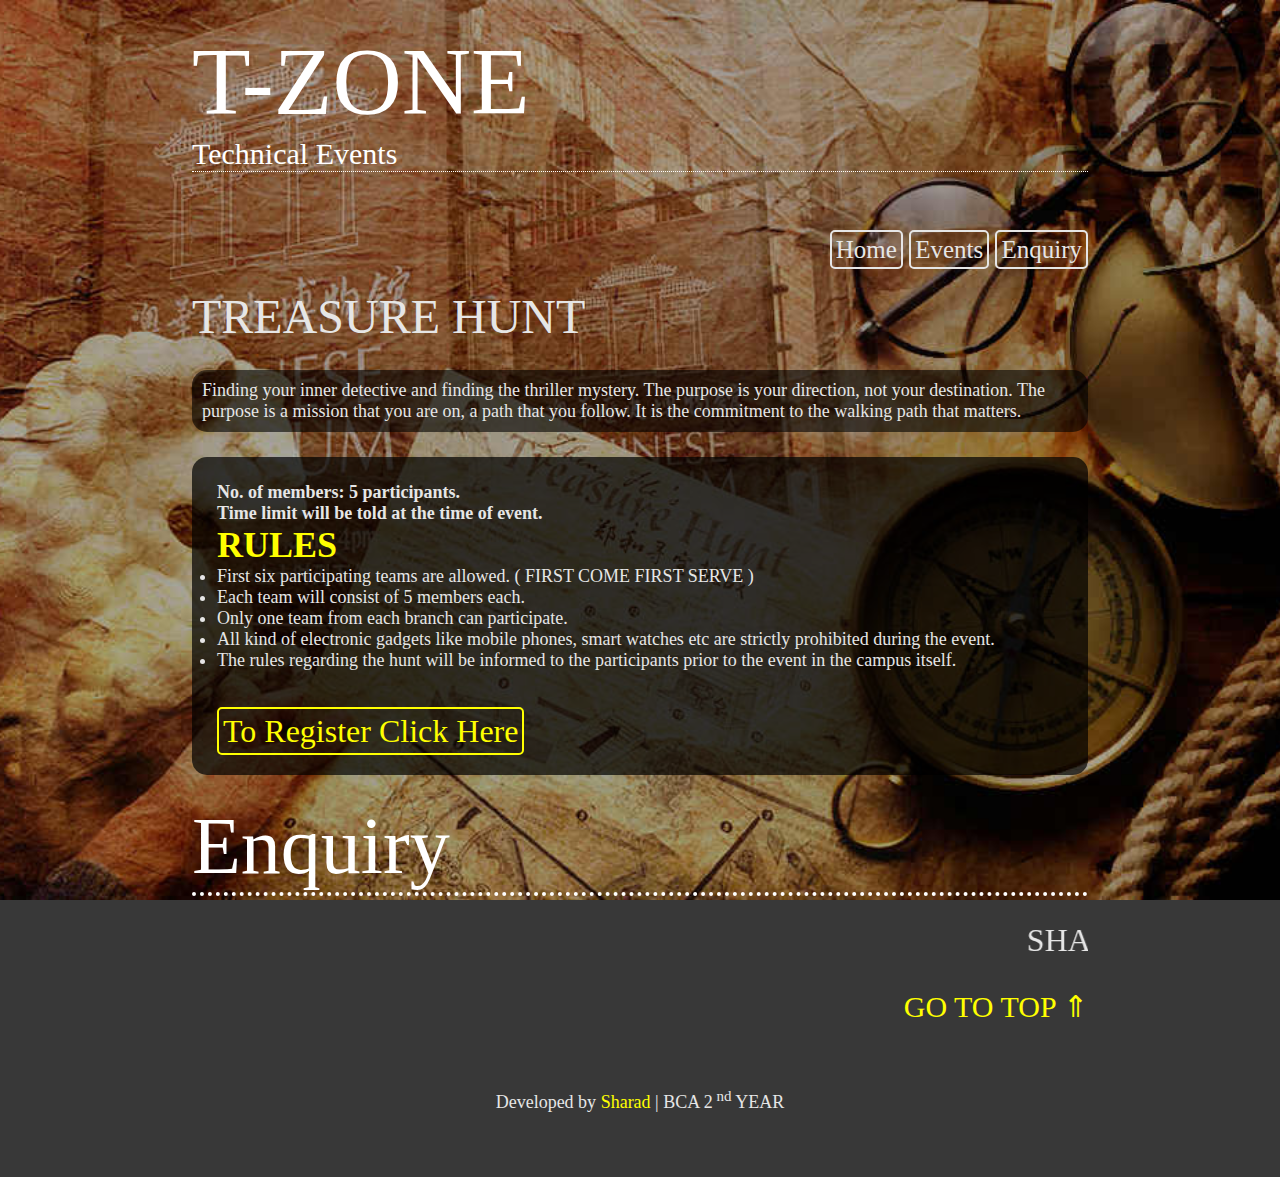
<file: th.html>
<!DOCTYPE html>
<html lang="en" dir="ltr">
  <head>
    <meta charset="utf-8">
    <title>T-ZONE | Technical Events of NAVAL 2019 organized by Department of BCA</title>
    <link rel="stylesheet" href="style/main.css">
    <meta name="viewport" content="width=device-width,initial-scale=1.0">
    <meta name="theme-color" content="#C9A47F" />
    <script src="js/main.js"></script>
  </head>
  <body id="bg-image">

    <style media="screen">
    .jumbo{
      text-align: left;
    }
    .navigation a:hover{
      border: solid 2px white;
      background-color: white;
      color: black;
      transition-duration: .25s;
    }

    #events{
      text-align: left;
      font-size:5rem;
      color: white;
    }

    #enquiry{
      text-align: left;
      font-size:5rem;
      color: white;
    }

    .top{
      color: white;
    }

    #tagline{
      color: white;
    }


    #bg-image{
    background-image: url("images/th.jpg");
    height: 100%;
    background-position: center;
    background-repeat: no-repeat;
    background-size: cover;
    background-attachment: fixed;
    }
    </style>

<section class="header hero" style="text-align:left;">
<span class="top">T-ZONE</span>
  <section style="font-size:.3em; font-family:'Curved Square'" id="tagline">
<p>
    Technical Events of NAVAL 2019<br>organized by Department of BCA
</p>
  </section>
</section>

<nav class="navigation">
  <ul>
    <a href="index.html">Home</a>
    <a href="events.html">Events</a>
    <a href="#enquiry">Enquiry</a>
  </ul>
</nav>

<section class="jumbo hero">
  <span>TREASURE HUNT</span>
</section>
<section class="jumbo" style="background:rgba(0,0,0,0.6); padding:10px; border-radius: 15px;">
  <p>
  Finding your inner detective and finding the thriller mystery. The purpose is your direction, not your destination. The purpose is a mission that you are on, a path that you follow. It is the commitment to the walking path that matters.
  </p>
</section>

<section class="jumbo" style="background: rgba(0,0,0,0.7); padding: 25px!important; border-radius: 15px;">
  <strong>No. of members:  5 participants.</strong> <br>
  <strong>Time limit will be told at the time of event.</strong> <br>
  <h1>RULES</h1>
  <ul>
  <li>First six participating teams are allowed. ( FIRST COME FIRST SERVE )</li>
  <li>Each team will consist of 5 members each.</li>
  <li>Only one team from each branch can participate.</li>
  <li>All kind of electronic gadgets like mobile phones, smart watches etc are strictly prohibited during the event.</li>
  <li>The rules regarding the hunt will be informed to the participants prior to the event in the campus itself.</li>
  </ul>

  <br>
  <br>
  <a href="https://bit.ly/2H49p7R" class="reg_button">To Register Click Here</a>

</section>


<section class="jumbo hero" id="enquiry">
  <span>Enquiry</span>
</section>
<section class="jumbo" >
  <marquee style="font-size:2rem;">SHARAD : 7054667667 | SAURABH: 7860971973 | PRASHANT: 9889164330 | PRIYANSH: 6388364067</marquee>
</section>



<section class="jumbo" style="text-align:right!important;">
  <span style="font-size:30px;"><a href="#top" style="text-decoration:none;">GO TO TOP &uArr;</a></span>
</section>

<section class="foot">
  <span>
    Developed by <a href="https://www.sharad.cf">Sharad</a> | BCA 2<sup> nd</sup> YEAR
  </span>
</section>
  </body>
</html>
</file>
<file: style/main.css>
@font-face {
  font-family: "IBM 3270 Narrow";
  src: url("https://www.tzone2019.cf/fonts/ibm.eot"); /* IE9 Compat Modes */
  src: url("https://www.tzone2019.cf/fonts/ibm.eot?#iefix") format("embedded-opentype"), /* IE6-IE8 */
    url("https://www.tzone2019.cf/fonts/ibm.otf") format("opentype"), /* Open Type Font */
    url("https://www.tzone2019.cf/fonts/ibm.svg") format("svg"), /* Legacy iOS */
    url("https://www.tzone2019.cf/fonts/ibm.ttf") format("truetype"), /* Safari, Android, iOS */
    url("https://www.tzone2019.cf/fonts/ibm.woff") format("woff"), /* Modern Browsers */
    url("https://www.tzone2019.cf/fonts/ibm.woff2") format("woff2"); /* Modern Browsers */
  font-weight: normal;
  font-style: normal;
}
@font-face {
  font-family: "Curved square";
  src: url("https://www.tzone2019.cf/fonts/cs.eot"); /* IE9 Compat Modes */
  src: url("https://www.tzone2019.cf/fonts/cs.eot?#iefix") format("embedded-opentype"), /* IE6-IE8 */
    url("https://www.tzone2019.cf/fonts/cs.otf") format("opentype"), /* Open Type Font */
    url("https://www.tzone2019.cf/fonts/cs.svg") format("svg"), /* Legacy iOS */
    url("https://www.tzone2019.cf/fonts/cs.ttf") format("truetype"), /* Safari, Android, iOS */
    url("https://www.tzone2019.cf/fonts/cs.woff") format("woff"), /* Modern Browsers */
    url("https://www.tzone2019.cf/fonts/cs.woff2") format("woff2"); /* Modern Browsers */
  font-weight: normal;
  font-style: normal;
}

@font-face {
  font-family: "Algol";
  src: url("https://www.tzone2019.cf/fonts/algol.eot"); /* IE9 Compat Modes */
  src: url("https://www.tzone2019.cf/fonts/algol.eot?#iefix") format("embedded-opentype"), /* IE6-IE8 */
    url("https://www.tzone2019.cf/fonts/algol.otf") format("opentype"), /* Open Type Font */
    url("https://www.tzone2019.cf/fonts/algol.svg") format("svg"), /* Legacy iOS */
    url("https://www.tzone2019.cf/fonts/algol.ttf") format("truetype"), /* Safari, Android, iOS */
    url("https://www.tzone2019.cf/fonts/algol.woff") format("woff"), /* Modern Browsers */
    url("https://www.tzone2019.cf/fonts/algol.woff2") format("woff2"); /* Modern Browsers */
  font-weight: normal;
  font-style: normal;
}

@font-face {
  font-family: "Lazenby Computer";
  src: url("https://www.tzone2019.cf/fonts/lc.eot"); /* IE9 Compat Modes */
  src: url("https://www.tzone2019.cf/fonts/lc.eot?#iefix") format("embedded-opentype"), /* IE6-IE8 */
    url("https://www.tzone2019.cf/fonts/lc.otf") format("opentype"), /* Open Type Font */
    url("https://www.tzone2019.cf/fonts/lc.svg") format("svg"), /* Legacy iOS */
    url("https://www.tzone2019.cf/fonts/lc.ttf") format("truetype"), /* Safari, Android, iOS */
    url("https://www.tzone2019.cf/fonts/lc.woff") format("woff"), /* Modern Browsers */
    url("https://www.tzone2019.cf/fonts/lc.woff2") format("woff2"); /* Modern Browsers */
  font-weight: normal;
  font-style: normal;
}

@font-face {
  font-family: "Alien Encounters";
  src: url("https://www.tzone2019.cf/fonts/ae.eot"); /* IE9 Compat Modes */
  src: url("https://www.tzone2019.cf/fonts/ae.eot?#iefix") format("embedded-opentype"), /* IE6-IE8 */
    url("https://www.tzone2019.cf/fonts/ae.otf") format("opentype"), /* Open Type Font */
    url("https://www.tzone2019.cf/fonts/ae.svg") format("svg"), /* Legacy iOS */
    url("https://www.tzone2019.cf/fonts/ae.ttf") format("truetype"), /* Safari, Android, iOS */
    url("https://www.tzone2019.cf/fonts/ae.woff") format("woff"), /* Modern Browsers */
    url("https://www.tzone2019.cf/fonts/ae.woff2") format("woff2"); /* Modern Browsers */
  font-weight: normal;
  font-style: normal;
}



*{
  padding: 0;
  margin: 0;
}

body{
  background: #383838;
  color: rgb(230, 230, 230);
  font-family: "IBM 3270 Narrow";
  font-size: 18px;
}

body h1,h2,h3,h4,h5 {
  color: yellow;
}

.top{
  font-size: 2em;
}
#tagline{
  font-size: 30px!important;
}

.header{
  font-family: "Algol"!important;
  font-size: 6rem;
}

body a{
  color: yellow;
  text-decoration: none;
}

body img{
  margin-top: 5%;
  margin-bottom: 5%;
  max-width: 100%;
}

.active{
  /*background-color: rgb(230, 230, 230);*/
  background-color: yellow!important;
  border-color: yellow!important;
  color: #383838!important;
}

.navigation{
  font-size: 25px;
  text-align: right;
  margin: 5% 15% 0% 15%;
  font-family: "Lazenby Computer";
}

.navigation a{
  padding: 4px;
  border: solid 2px rgb(230, 230, 230);
  border-radius: 5px;
  color: rgb(230, 230, 230);
  text-decoration: none;
}

.navigation a:hover{
  border: solid 2px cyan;
  background-color: cyan;
  color: #383838;
  transition-duration: .25s;
}

.hero{
  margin: 2% 15% 2% 15%;
  font-size: 3rem;
  font-family: "Alien Encounters";
}

.jumbo{
  margin: 2% 15% 2% 15%;
}

.foot{
  text-align: center;
  margin: 5% 15% 5% 15%;
}

#events{
  font-size:5rem;
  color: cyan;
}

#enquiry{
  font-size:5rem;
  color: cyan;
}

#poster{
  font-size:5rem;
  color: cyan;
}

.top{
  color: cyan;
}

#tagline{
  color: cyan;
}




#tagline, #enquiry, #poster, #events{
  border-bottom: .05em dotted;
  animation: caret 1s steps(1) infinite;
}

@keyframes caret {
  50% {
    border-color: transparent;
  }
}



@media only screen and (max-width: 768px) {
  /* For mobile phones: */
  .jumbo{
    margin: 2% 10% 2% 10%;
  }

  .foot{
    margin: 2% 10% 2% 10%;
    font-size: .6em;
  }

  .hero{
    margin: 2% 10% 2% 10%;
    font-size: 2rem;
  }

  .navigation{
    text-align: left!important;
    margin: 8% 10% 8% 10%;
    font-size: 18px;
  }

  .top{
    font-size:55px!important;
  }

  #tagline{
    font-size: .4em!important;
  }

  #events{
    font-size:3rem;
  }

  #enquiry{
    font-size:2rem!important;
  }

  #poster{
    font-size:3rem;
  }

  .jumbo ul{
    font-weight: bold;
    font-size: .9rem;
  }

  .row{
    display: block!important;
  }
  .column {
    padding: 20%!important;
    flex: 100%;
    font-size: 1em!important;
  }

  .reg_button{
    font-size: 1rem!important;
  }

}

.row {
  display: flex;
}

/* Create two equal columns that sits next to each other */
.column {
  flex: 50%;
  padding: 10px;
  background:rgba(0,0,0,0.4);
  margin: 2%;
  font-size: 2em;
  font-family: "Lazenby Computer";
  padding: 10%;
  border: 2px cyan solid;
  border-radius: 5px;
}

.column:hover{
  background-color: cyan;
  color: black;
  transition-duration: .5s;
  cursor: pointer;
}


.reg_button{
  font-size: 2rem;
  padding: 4px;
  border: solid 2px yellow;
  border-radius: 5px;
  color: yellow;
  text-decoration: none;
}

.reg_button:hover{
  border: solid 2px yellow;
  background-color: yellow;
  color: #383838;
  transition-duration: .25s;
}
</file>
